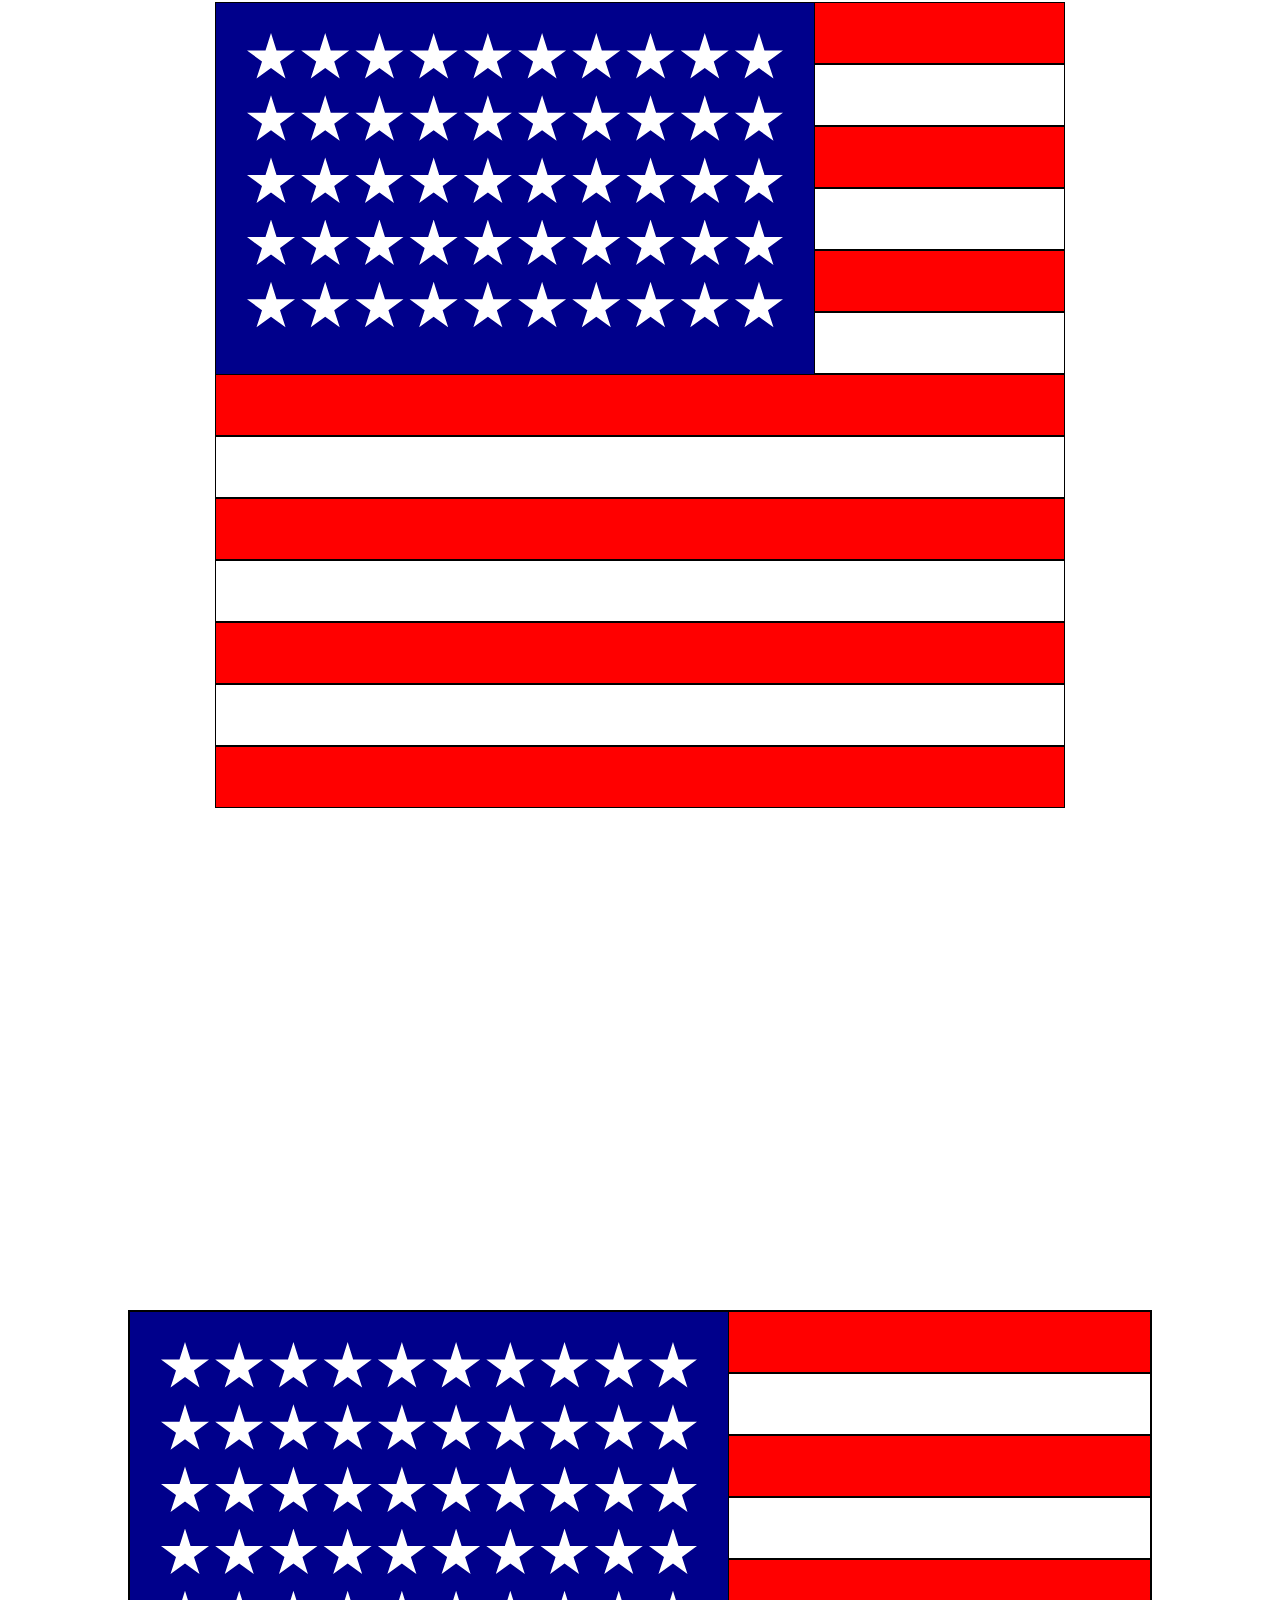
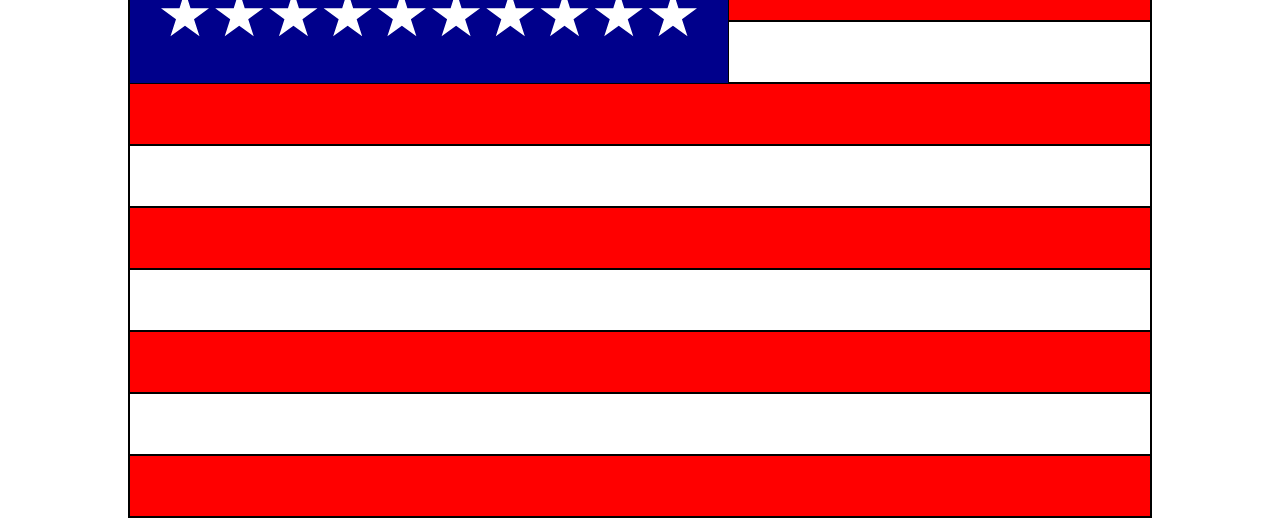
<file: American Flag - Joshua/index.html>
<!DOCTYPE html>
<html lang="en">

<head>
    <meta charset="UTF-8">
    <meta name="viewport" content="width=device-width, initial-scale=1.0">
    <link href="styles.css" rel="stylesheet">
    <title>Document</title>
</head>


<body>

    <table>
        <tr>
            <td class="red">
                <div id="stars-back">
                    <div class="star1"></div>
                    <div class="star2"></div>
                    <div class="star3"></div>
                    <div class="star4"></div>
                    <div class="star5"></div>
                    <div class="star6"></div>
                    <div class="star7"></div>
                    <div class="star8"></div>
                    <div class="star9"></div>
                    <div class="star10"></div>
                    <div class="star11"></div>
                    <div class="star12"></div>
                    <div class="star13"></div>
                    <div class="star14"></div>
                    <div class="star15"></div>
                    <div class="star16"></div>
                    <div class="star17"></div>
                    <div class="star18"></div>
                    <div class="star19"></div>
                    <div class="star20"></div>
                    <div class="star21"></div>
                    <div class="star22"></div>
                    <div class="star23"></div>
                    <div class="star24"></div>
                    <div class="star25"></div>
                    <div class="star26"></div>
                    <div class="star27"></div>
                    <div class="star28"></div>
                    <div class="star29"></div>
                    <div class="star30"></div>
                    <div class="star31"></div>
                    <div class="star32"></div>
                    <div class="star33"></div>
                    <div class="star34"></div>
                    <div class="star35"></div>
                    <div class="star36"></div>
                    <div class="star37"></div>
                    <div class="star38"></div>
                    <div class="star39"></div>
                    <div class="star40"></div>
                    <div class="star41"></div>
                    <div class="star42"></div>
                    <div class="star43"></div>
                    <div class="star44"></div>
                    <div class="star45"></div>
                    <div class="star46"></div>
                    <div class="star47"></div>
                    <div class="star48"></div>
                    <div class="star49"></div>
                    <div class="star50"></div>
                </div>
            </td>
            <td class="white"></td>
            <td class="red"></td>
            <td class="white"></td>
            <td class="red"></td>
            <td class="white"></td>
            <td class="red"></td>
            <td class="white"></td>
            <td class="red"></td>
            <td class="white"></td>
            <td class="red"></td>
            <td class="white"></td>
            <td class="red"></td>
        </tr>

    </table>











    <!-- So originally I used divs, but I re-read the instructions last minute. So I quickly whipped up the flag under the proper requirements, but I'd thought I'd leave the old code beloe for you to read in case you're curious. The html code above this comment is the flag created using a table as required. The html code below this comment are the divs I originally was going to turn in as my assignment -->

    <div class="container">
        <div class="stars-background">
            <div class="star1"></div>
            <div class="star2"></div>
            <div class="star3"></div>
            <div class="star4"></div>
            <div class="star5"></div>
            <div class="star6"></div>
            <div class="star7"></div>
            <div class="star8"></div>
            <div class="star9"></div>
            <div class="star10"></div>
            <div class="star11"></div>
            <div class="star12"></div>
            <div class="star13"></div>
            <div class="star14"></div>
            <div class="star15"></div>
            <div class="star16"></div>
            <div class="star17"></div>
            <div class="star18"></div>
            <div class="star19"></div>
            <div class="star20"></div>
            <div class="star21"></div>
            <div class="star22"></div>
            <div class="star23"></div>
            <div class="star24"></div>
            <div class="star25"></div>
            <div class="star26"></div>
            <div class="star27"></div>
            <div class="star28"></div>
            <div class="star29"></div>
            <div class="star30"></div>
            <div class="star31"></div>
            <div class="star32"></div>
            <div class="star33"></div>
            <div class="star34"></div>
            <div class="star35"></div>
            <div class="star36"></div>
            <div class="star37"></div>
            <div class="star38"></div>
            <div class="star39"></div>
            <div class="star40"></div>
            <div class="star41"></div>
            <div class="star42"></div>
            <div class="star43"></div>
            <div class="star44"></div>
            <div class="star45"></div>
            <div class="star46"></div>
            <div class="star47"></div>
            <div class="star48"></div>
            <div class="star49"></div>
            <div class="star50"></div>
        </div>
        <div class="stripe1"></div>
        <div class="stripe2"></div>
        <div class="stripe1"></div>
        <div class="stripe2"></div>
        <div class="stripe1"></div>
        <div class="stripe2"></div>
        <div class="stripe1"></div>
        <div class="stripe2"></div>
        <div class="stripe1"></div>
        <div class="stripe2"></div>
        <div class="stripe1"></div>
        <div class="stripe2"></div>
        <div class="stripe1"></div>
    </div>


</body>

</html>
</file>
<file: American Flag - Joshua/styles.css>
* {
    margin: 0;
    padding: 0;
    box-sizing: border-box;
}

/* this centers the flag above */
table {
    margin: auto;
}

/* this helps the stripes be stacked on top of one another*/
tr {
    display: flex;
    flex-direction: column;
}

/* styling for the red stripes */
.red {
    background-color: red;
    padding: 30px;
    border: 1px black solid;
    min-width: 850px;
}

/* styling for the white stripes */
.white {
    background-color: white;
    padding: 30px;
    border: 1px black solid;
    min-width: 850px;
}

/* this helps position the stars at the top left corner */
#stars-back {
    background-color: darkblue;
    position: absolute;
    padding: 30px;
    width: 600px;
    height: 373px;
    border: 1.5px black solid;
    display: flex;
    flex-direction: row;
    flex-wrap: wrap;
    justify-content: space-between;
    transform: translate(-31px, -31px);
}

/* styling for all 50 stars */
.star1,
.star2,
.star3,
.star4,
.star5,
.star6,
.star7,
.star8,
.star9,
.star10,
.star11,
.star12,
.star13,
.star14,
.star15,
.star16,
.star17,
.star18,
.star19,
.star20,
.star21,
.star22,
.star23,
.star24,
.star25,
.star26,
.star27,
.star28,
.star29,
.star30,
.star31,
.star32,
.star33,
.star34,
.star35,
.star36,
.star37,
.star38,
.star39,
.star40,
.star41,
.star42,
.star43,
.star44,
.star45,
.star46,
.star47,
.star48,
.star49,
.star50 {
    width: 50px;
    height: 50px;
    background-color: white;
    clip-path: polygon(50% 0, 61% 35%, 98% 35%, 68% 57%, 79% 91%, 50% 70%, 21% 91%, 32% 57%, 2% 35%, 39% 35%);
}




























/* Here are the stylings I used for the divs if you want to take a look. */

/* this styling centers the flag */
.container {
    max-width: 1024px;
    margin: 0 auto;
    border: 1px black solid;
    transform: translate(0px, 500px);
}

/* This is for the background of the stars. Also helps space out the stars */
.stars-background {
    background-color: darkblue;
    position: absolute;
    padding: 30px;
    width: 600px;
    height: 373px;
    border: 1.5px black solid;
    display: flex;
    flex-direction: row;
    flex-wrap: wrap;
    justify-content: space-between;
}

/* styling for the red stripe */
.stripe1 {
    background-color: red;
    padding: 30px;
    border: 1px black solid;
}

/* styling for the white stripe */
.stripe2 {
    background-color: white;
    padding: 30px;
    border: 1px black solid;
}
</file>
